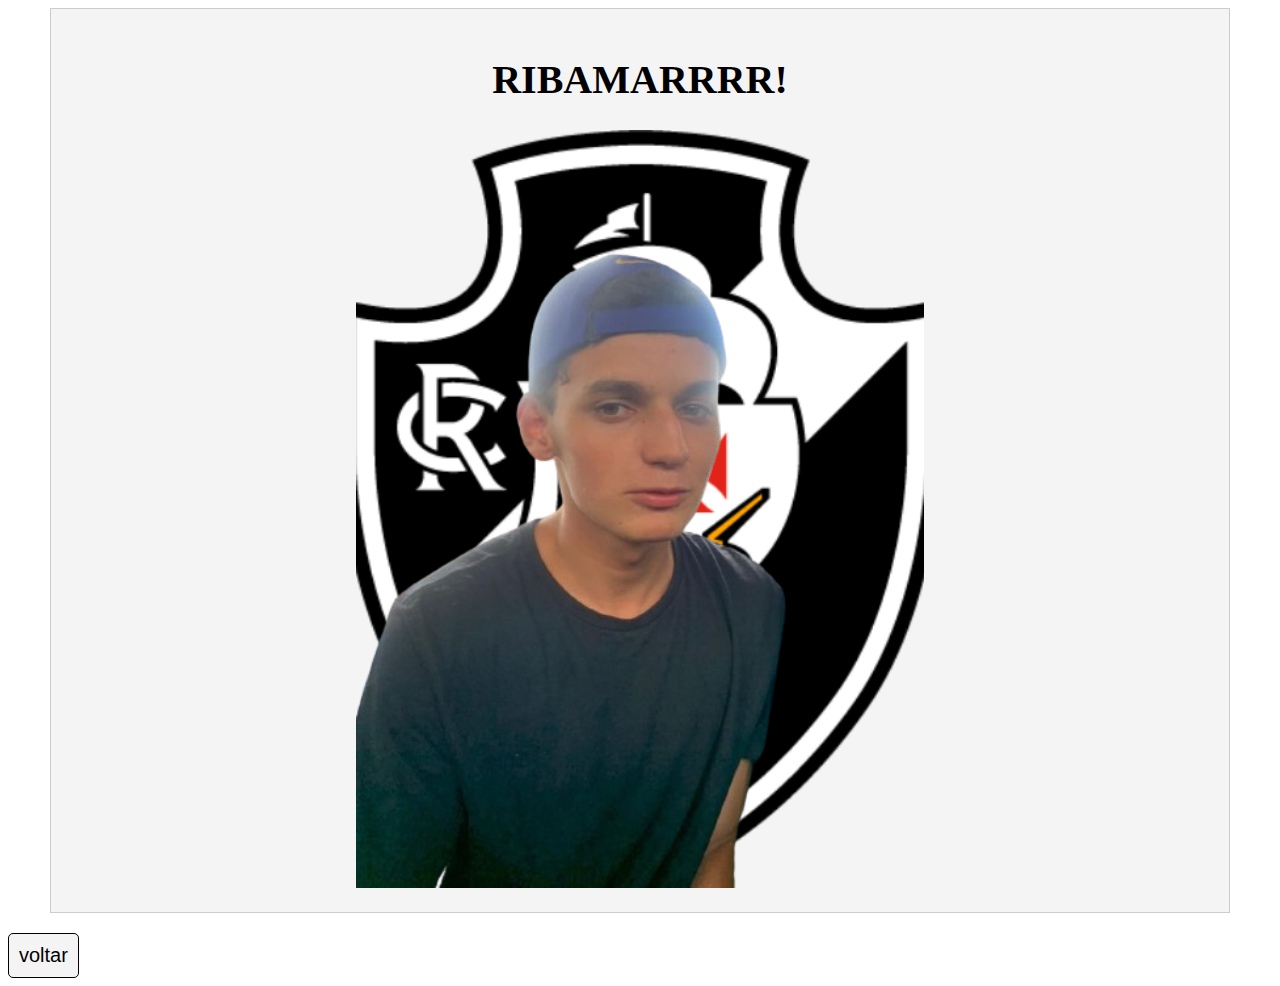
<file: vasco.html>
<!DOCTYPE html>
<html lang="en">
<head>
    <meta charset="UTF-8">
    <meta name="viewport" content="width=device-width, initial-scale=1.0">
    <title>Obrigado</title>
    <link rel="stylesheet" href="style.css">
</head>
<body>
    <section class="img">
        <h1>RIBAMARRRR!</h1>
        <img src="ribamar.png" alt="">
    
        
    </section>
    <button><a href="index.html">voltar</a></button>
</body>
</html>
</file>
<file: style.css>
section{
    background-color: #f4f4f4;
    padding: 20px;
    margin: 20px;
    border: 1px solid #ccc;
    width: 90%;
    margin: auto;
    text-align: center;
}

form{
    margin: 20px;
    padding: 20px;
    border: 1px solid #ccc;
    width: 90%;
    margin: auto;
    text-align: center;
}
    
    input {
        display: block;
        margin-bottom: 10px;
        text-align: center;
        margin: auto;
        margin-top: 10px;
        width: 200px;
    }

label{
    display: block;
    margin-bottom: 10px;
    text-align: center;
    margin: auto;
    margin-top: 10px;
    font-size: 20px;
}

h1{
   font-size: 40px;
}

img{
    width: 50%;
   
    
}

button a{
    text-decoration: none;
    
    color: black;
    font-size: 20px;
}

button{
    margin-top: 20px;
    padding: 10px;
    background-color: #f4f4f4;
    border: 1px solid #000000;
    border-radius: 5px;
    cursor: pointer;
}
</file>
